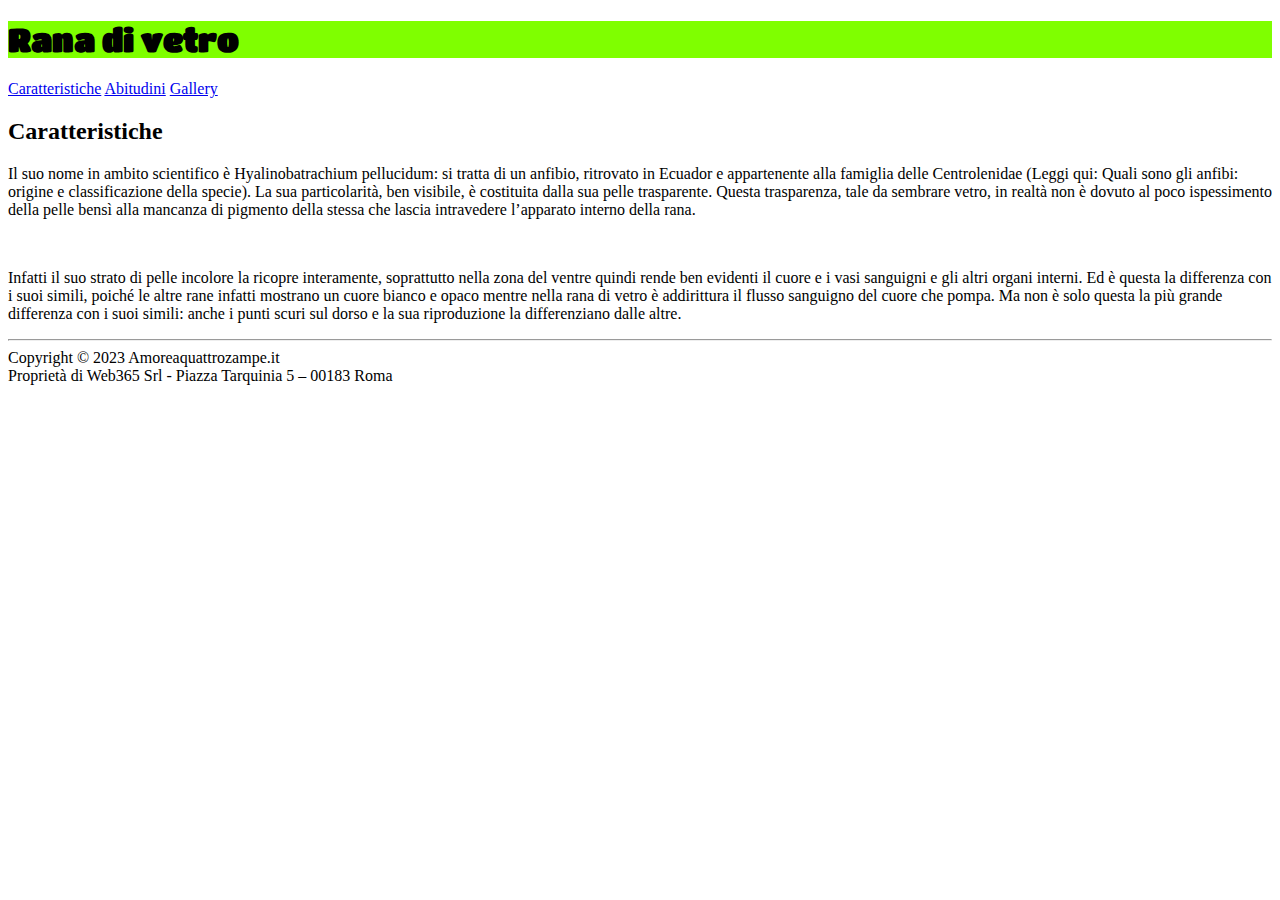
<file: index.html>
<!DOCTYPE html>
<html lang="en">
<head>
    <meta charset="UTF-8">
    <meta http-equiv="X-UA-Compatible" content="IE=edge">
    <meta name="viewport" content="width=device-width, initial-scale=1.0">
    <title>Rana di vetro</title>
    <link rel="stylesheet" href="style.css">
</head>
<body>
    <header>

        <h1>Rana di vetro</h1>

        <nav>
            <a href="./index.html">Caratteristiche</a>
            <a href="./Abitudine.html">Abitudini</a>
            <a href="./Gallery.html">Gallery</a>
        </nav>
    </header>
    <main>
        <h2>Caratteristiche</h2>
        <section>
            <p>Il suo nome in ambito scientifico è Hyalinobatrachium pellucidum: si tratta di un anfibio, ritrovato in Ecuador e appartenente alla famiglia delle Centrolenidae (Leggi qui: Quali sono gli anfibi: origine e classificazione della specie). La sua particolarità, ben visibile, è costituita dalla sua pelle trasparente. Questa trasparenza, tale da sembrare vetro, in realtà non è dovuto al poco ispessimento della pelle bensì alla mancanza di pigmento della stessa che lascia intravedere l’apparato interno della rana.</p> <br>
            <p>Infatti il suo strato di pelle incolore la ricopre interamente, soprattutto nella zona del ventre quindi rende ben evidenti il cuore e i vasi sanguigni e gli altri organi interni. Ed è questa la differenza con i suoi simili, poiché le altre rane infatti mostrano un cuore bianco e opaco mentre nella rana di vetro è addirittura il flusso sanguigno del cuore che pompa. Ma non è solo questa la più grande differenza con i suoi simili: anche i punti scuri sul dorso e la sua riproduzione la differenziano dalle altre.</p>

        </section>

    </main>
    <footer>
    <hr>    Copyright © 2023 Amoreaquattrozampe.it <br>
    Proprietà di Web365 Srl - Piazza Tarquinia 5 – 00183 Roma

    </footer>
    
</body>
</html>
</file>
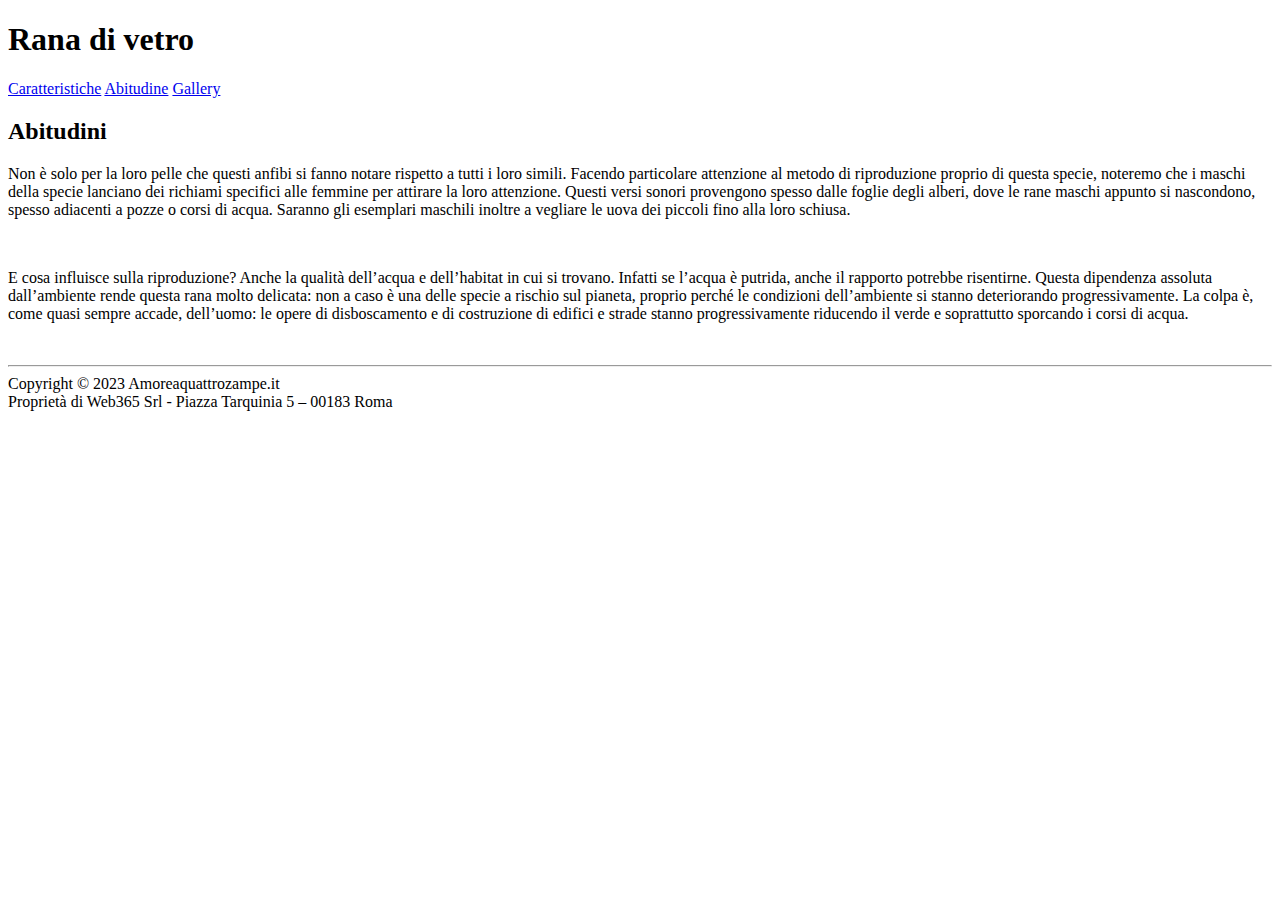
<file: Abitudine.html>
<!DOCTYPE html>
<html lang="en">
<head>
    <meta charset="UTF-8">
    <meta http-equiv="X-UA-Compatible" content="IE=edge">
    <meta name="viewport" content="width=device-width, initial-scale=1.0">
    <title>Rana di vetro</title>
</head>
<body>
    <header>

        <h1>Rana di vetro</h1>

        <nav>
            <a href="./index.html">Caratteristiche</a>
            <a href="./Abitudine.html">Abitudine</a>
            <a href="./Gallery.html">Gallery</a>
        </nav>
    </header>
    <main>
        <h2>Abitudini</h2>
        <section>
            <p>Non è solo per la loro pelle che questi anfibi si fanno notare rispetto a tutti i loro simili. Facendo particolare attenzione al metodo di riproduzione proprio di questa specie, noteremo che i maschi della specie lanciano dei richiami specifici alle femmine per attirare la loro attenzione. Questi versi sonori provengono spesso dalle foglie degli alberi, dove le rane maschi appunto si nascondono, spesso adiacenti a pozze o corsi di acqua. Saranno gli esemplari maschili inoltre a vegliare le uova dei piccoli fino alla loro schiusa.</p> <br>
            <p>E cosa influisce sulla riproduzione? Anche la qualità dell’acqua e dell’habitat in cui si trovano. Infatti se l’acqua è putrida, anche il rapporto potrebbe risentirne. Questa dipendenza assoluta dall’ambiente rende questa rana molto delicata: non a caso è una delle specie a rischio sul pianeta, proprio perché le condizioni dell’ambiente si stanno deteriorando progressivamente. La colpa è, come quasi sempre accade, dell’uomo: le opere di disboscamento e di costruzione di edifici e strade stanno progressivamente riducendo il verde e soprattutto sporcando i corsi di acqua.</p><br>
        </section>

    </main>
    <footer>
    <hr>    Copyright © 2023 Amoreaquattrozampe.it <br>
    Proprietà di Web365 Srl - Piazza Tarquinia 5 – 00183 Roma

    </footer>
    
</body>
</html>
</file>
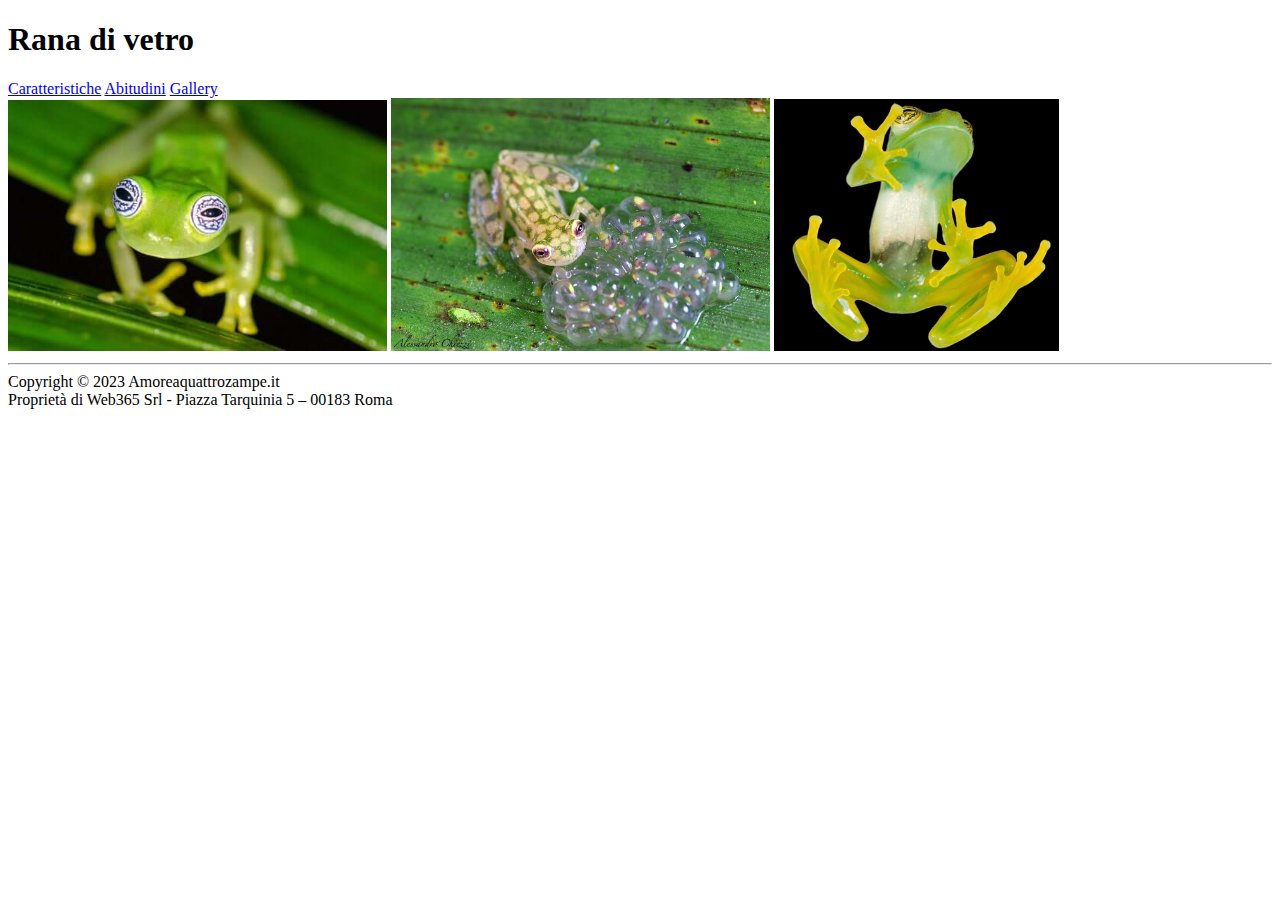
<file: Gallery.html>
<!DOCTYPE html>
<html lang="en">
<head>
    <meta charset="UTF-8">
    <meta http-equiv="X-UA-Compatible" content="IE=edge">
    <meta name="viewport" content="width=device-width, initial-scale=1.0">
    <title>Rana di vetro</title>
</head>
<body>
    <header>

        <h1>Rana di vetro</h1>

        <nav>
            <a href="./index.html">Caratteristiche</a>
            <a href="./Abitudine.html">Abitudini</a>
            <a href="./Gallery.html">Gallery</a>
        </nav>
    </header>
    <main>
        <a href="./assets/rana-di-vetro1.jpg" target="_blank">
            <img width="30%" src="./assets/rana-di-vetro1.jpg" alt="rana-di-vetro1"></a>
        <a href="./assets/rana-di-vetro2.jpg" target="_blank">
           <img width="30%" src="./assets/rana-di-vetro2.jpg" alt="rana-di-vetro2"></a>
        <a href="./assets/rana_di_vetro3.png" target="_blank">
           <img width="22.5%" src="./assets/rana_di_vetro3.png" alt="rana_di_vetro3"></a>
    </main>
    <footer>
    <hr>    Copyright © 2023 Amoreaquattrozampe.it <br>
    Proprietà di Web365 Srl - Piazza Tarquinia 5 – 00183 Roma

    </footer>
    
</body>
</html>
</file>
<file: style.css>
@import url('https://fonts.googleapis.com/css2?family=Roboto:ital,wght@0,300;0,700;1,100&family=Rubik:ital,wght@0,400;0,700;1,300&family=Titan+One&family=Yeseva+One&display=swap');

h1{
    background-color: chartreuse;
    font-size: xx-large;
    font-family: 'Titan One', cursive;
}
</file>
